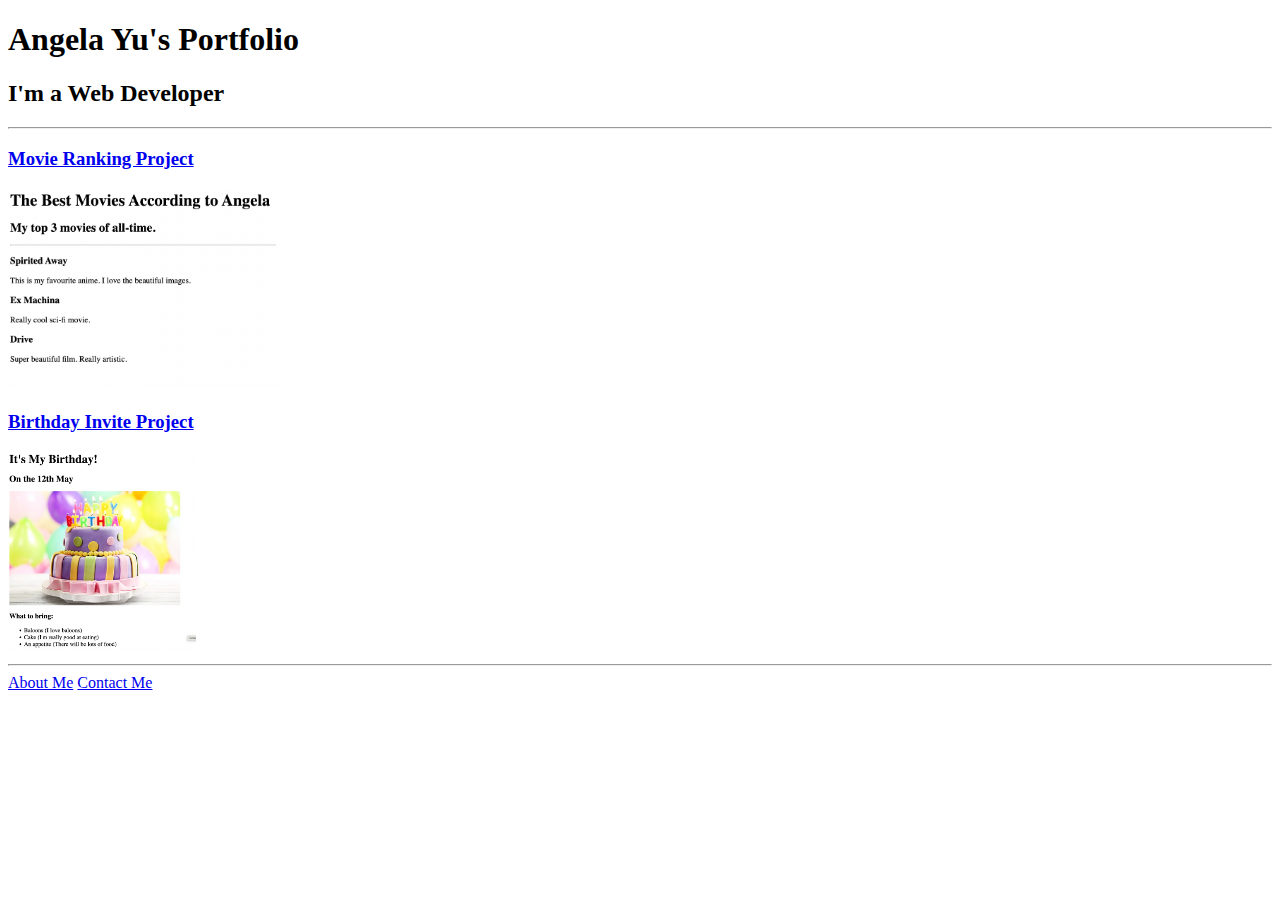
<file: 4.3 HTML Porfolio Project/index.html>
<!-- TODO 1: Create the HTML Boilerplate -->

<!-- TODO 2: Add Your previous projects' HTML into the public folder -->

<!-- TODO 3: Take screenshots of your project previews and add the images to the images folder -->

<!-- TODO 4: Add titles/subtitles etc. -->

<!-- TODO 5: Add a link to the project pages -->

<!-- TODO 6: Add images to show the project previews
HINT for TODO 6: You can use the height attribute set to 200 to make the image smaller:
https://developer.mozilla.org/en-US/docs/Web/HTML/Element/img#attr-height -->

<!-- TODO 7: Add the Contact Me and About Me page links -->

<!DOCTYPE html>
<html lang="en">
  <head>
    <meta charset="UTF-8" />
    <meta name="viewport" content="width=device-width, initial-scale=1.0" />
    <title>Angela Yu's Portfolio</title>
  </head>
  <body>
    <h1>Angela Yu's Portfolio</h1>
    <h2>I'm a Web Developer</h2>

    <hr />

    <h3><a href="./public/movie-ranking.html">Movie Ranking Project</a></h3>
    <img
      src="./assets/images/movie-ranking.png"
      alt="movie ranking project preview"
      height="200"
    />

    <h3><a href="./public/birthday-invite.html">Birthday Invite Project</a></h3>
    <img
      src="./assets/images/birthday-invite.png"
      alt="birthday invite project preview"
      height="200"
    />

    <hr />

    <a href="./public/about.html">About Me</a>
    <a href="./public/contact.html">Contact Me</a>
  </body>
</html>
</file>
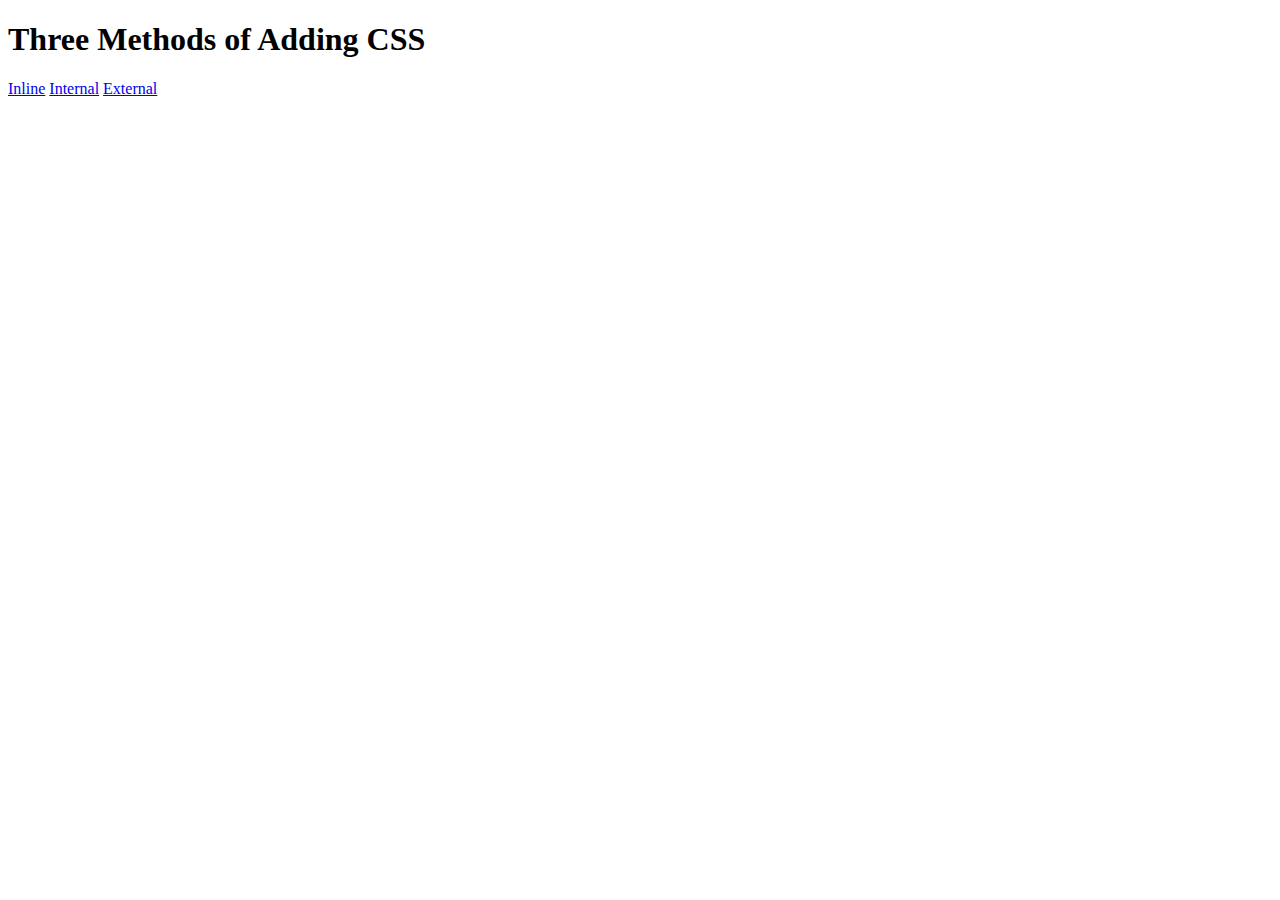
<file: 5.1. Adding CSS/index.html>
<!DOCTYPE html>
<html lang="en">

<head>
  <meta charset="UTF-8">
  <title>Adding CSS</title>
</head>

<body>
  <h1>Three Methods of Adding CSS</h1>
  <!-- Create 3 Links to The 3 Webpages: inline, internal and external -->
   <a href="./inline.html">Inline</a>
   <a href="./internal.html">Internal</a>
   <a href="./external.html">External</a>
</body>

</html>
</file>
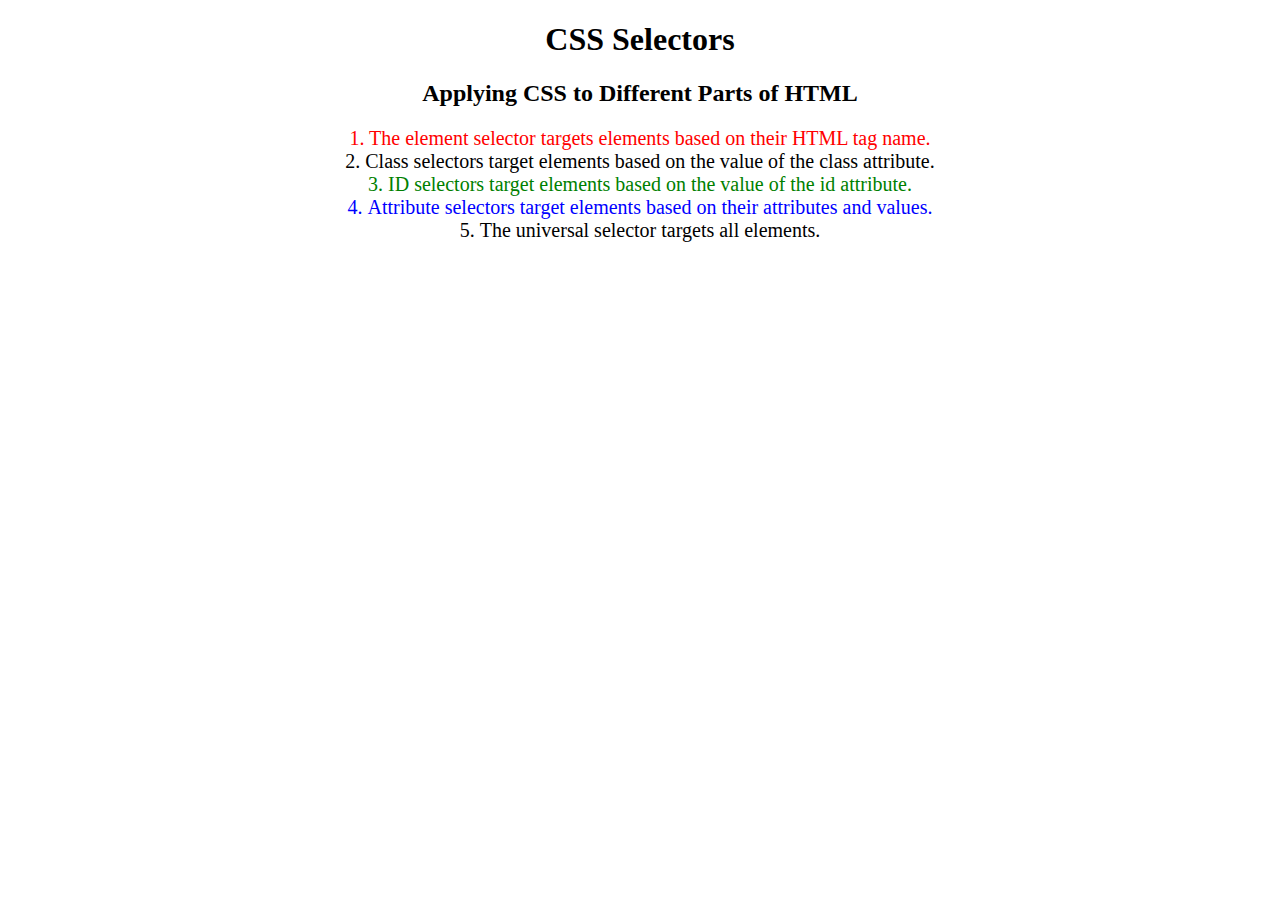
<file: 5.3 CSS Selectors/index.html>
<!DOCTYPE html>
<html lang="en">

<head>
  <meta charset="UTF-8">
  <title>CSS Selectors</title>
  <link rel="stylesheet" href="./style.css" />
</head>

<body>
  <h1>CSS Selectors</h1>
  <h2>Applying CSS to Different Parts of HTML</h2>
  <!-- TODO 1: Set the CSS for all paragraph tags to "color: red" -->
  <p class="note">1. The element selector targets elements based on their HTML tag name.</p>

  <ol>
    <!-- TODO 2: Set the CSS for all elements with a class of "note" to "font-size: 20px" -->
    <li class="note" value="2">Class selectors target elements based on the value of the class attribute.</li>

    <!-- TODO 3: Set the CSS for the element with an id of "id-selector-demo" to "color: green" -->
    <li class="note" id="id-selector-demo" value="3">ID selectors target elements based on the value of the id
      attribute.</li>

    <!-- TODO 4: Set the CSS for the li elements that have the "value" attribute set to "4" to have "color: blue" -->
    <li class="note" value="4">Attribute selectors target elements based on their attributes and values.</li>

    <!-- TODO 5: Set all elements to have "text-align: center" -->
    <li class="note" value="5">The universal selector targets all elements.</li>
  </ol>
</body>

</html>
</file>
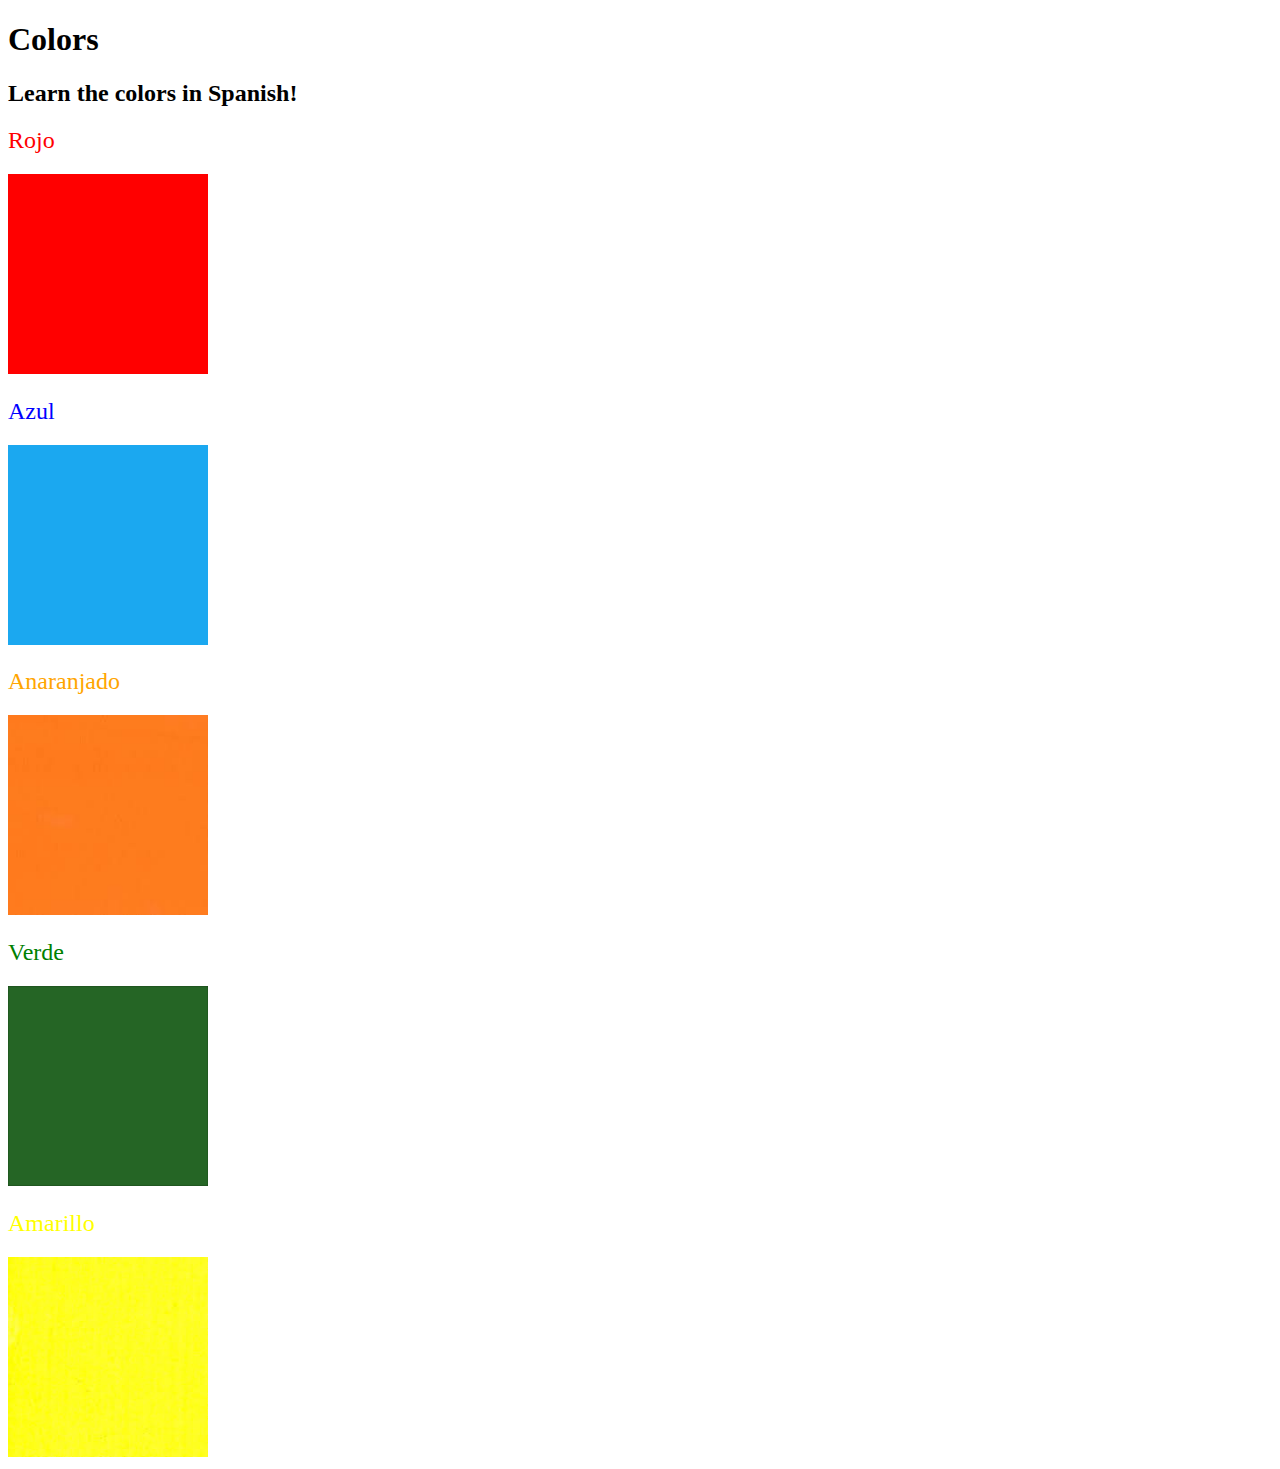
<file: 5.4 Color Vocab Project/index.html>
<!DOCTYPE html>
<html lang="en">
  <head>
    <meta charset="UTF-8" />
    <title>Spanish Vocabulary</title>
    <link rel="stylesheet" href="./style.css" />
  </head>

  <body>
    <h1>Colors</h1>
    <h2>Learn the colors in Spanish!</h2>
    <h2 class="color-title" id="red">Rojo</h2>
    <img src="./assets/images/red.png" alt="red" />

    <h2 class="color-title" id="blue">Azul</h2>
    <img src="./assets/images/blue.png" alt="blue" />

    <h2 class="color-title" id="orange">Anaranjado</h2>
    <img src="./assets/images/orange.png" alt="orange" />

    <h2 class="color-title" id="green">Verde</h2>
    <img src="./assets/images/green.png" alt="green" />

    <h2 class="color-title" id="yellow">Amarillo</h2>
    <img src="./assets/images/yellow.png" alt="yellow" />
  </body>
</html>

<!-- 
TODOs
IMPORTANT: You should not need to make ANY CHANGES to index.html
All code should be written in your CSS file.

1. Create a CSS file and incorporate it as an external stylesheet.
2. Use CSS to style each of the color titles to meaning. 
Hint: Use the id to help if you don't know the words in spanish.
3. Use CSS to change all the color titles to have "font-weight: normal;"
4. Use CSS (not HTML) to make all the images 200px heigh and 200px wide. 
Hint: 
https://developer.mozilla.org/en-US/docs/Web/CSS/height
https://developer.mozilla.org/en-US/docs/Web/CSS/width
-->
</file>
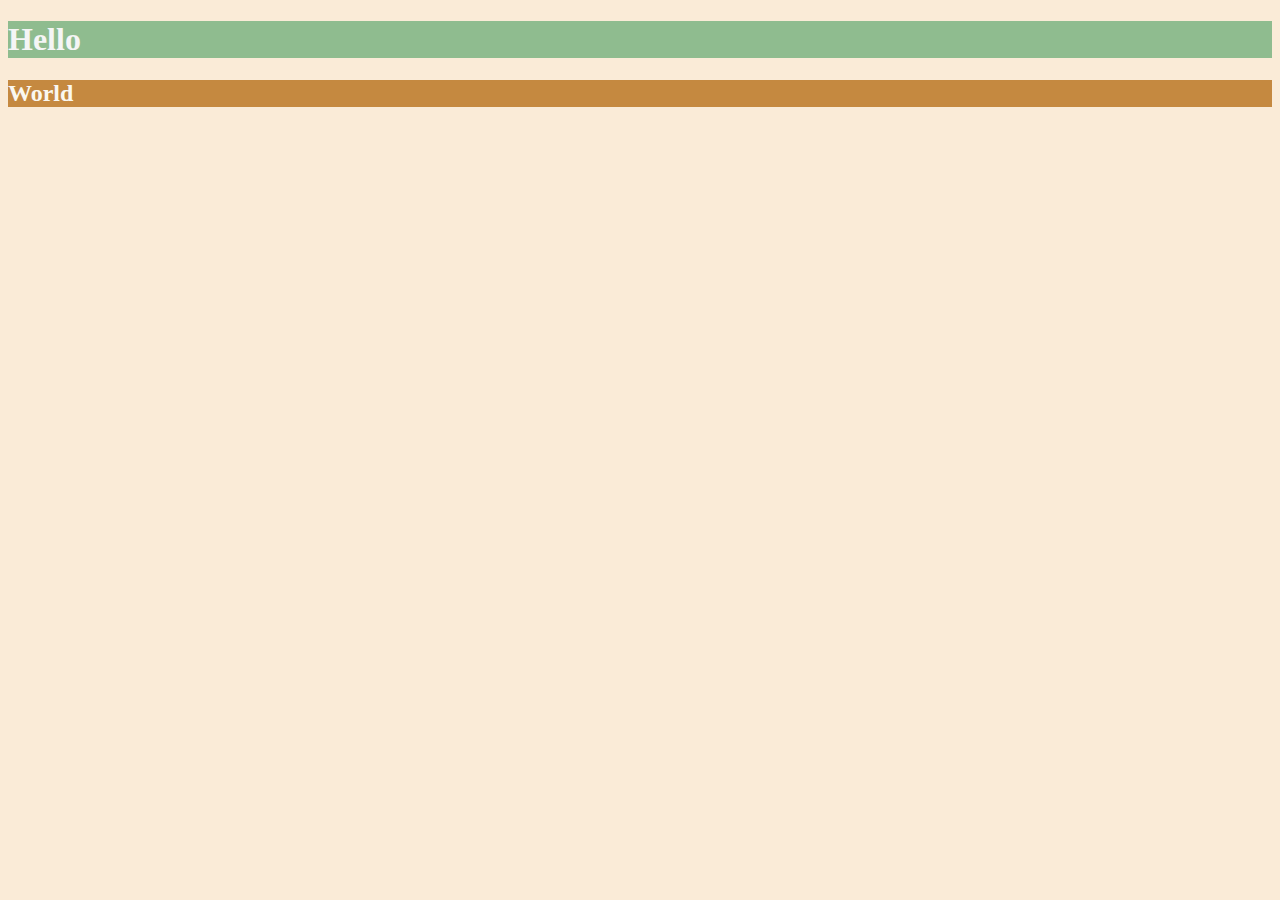
<file: 6.0 CSS Colors/index.html>
<!DOCTYPE html>
<html lang="en">
  <head>
    <meta charset="UTF-8" />
    <title>Colors</title>
    <style>
      /* Write your CSS code here. */
      /* 1. Make the background of the webpage "antiquewhite"
    2. Make the h1 "whitesmoke"
    3. Make the background of the h1 "darkseagreen"
    4. Make the h2 #FAF8F1
    5. Make the background of the h2 "#C58940" */
      body {
        background-color: antiquewhite;
      }

      h1 {
        color: whitesmoke;
        background-color: darkseagreen;
      }
      
      h2 {
        color: #faf8f1;
        background-color: #c58940;
      }
    </style>
  </head>

  <body>
    <h1>Hello</h1>
    <h2>World</h2>
  </body>
</html>
</file>
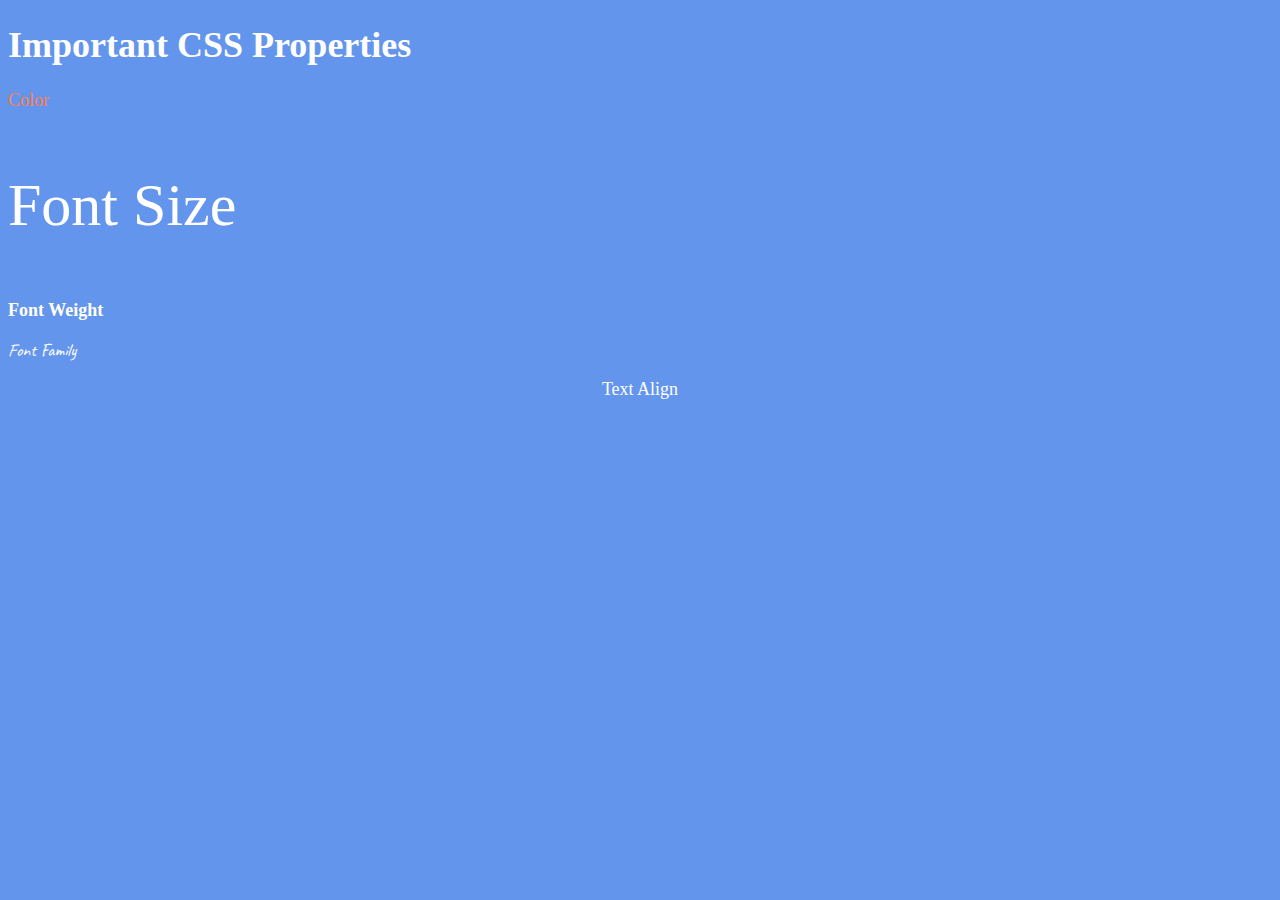
<file: 6.1 Font Properties/index.html>
<!DOCTYPE html>
<html lang="en">
  <head>
    <meta charset="UTF-8" />
    <title>CSS Properties</title>
    <style>
      body {
        background-color: cornflowerblue;
        color: white;
        font-size: 18px;
      }

      /* Don't change the CSS above, add Your CSS below */
      html {
        font-size: 30px;
      }

      .coral {
        color: coral;
      }

      .font-size-2rem {
        font-size: 2rem;
      }

      .font-weight-900 {
        font-weight: 900;
      }

      .font-caveat {
        font-family: 'Caveat', serif;
      }

      .text-center {
        text-align: center;
      }
    </style>
    <link rel="preconnect" href="https://fonts.googleapis.com" />
    <link rel="preconnect" href="https://fonts.gstatic.com" crossorigin />
    <link
      href="https://fonts.googleapis.com/css2?family=Caveat&display=swap"
      rel="stylesheet"
    />
  </head>

  <body>
    <h1>Important CSS Properties</h1>
    <p class="coral">Color</p>
    <p class="font-size-2rem">Font Size</p>
    <p class="font-weight-900">Font Weight</p>
    <p class="font-caveat">Font Family</p>
    <p class="text-center">Text Align</p>

    <!-- TODOs
  1. Change the color of <p>Color</p> to "coral" color.
  2. Change the font size of <p>Font Size</p> to 2X the size of the root font size.
  3. Change the font weight of <p>Font Weight</p> to 900.
  4. Change the font family of <p>Font Family</p> to the Google font Caveat with regular (400) font weight.
  Link: https://fonts.google.com/specimen/Caveat
  5. Change the <p>Text Align</p> to right align.
  6. Change the the root (html element) font size to 30px -->
  </body>
</html>
</file>
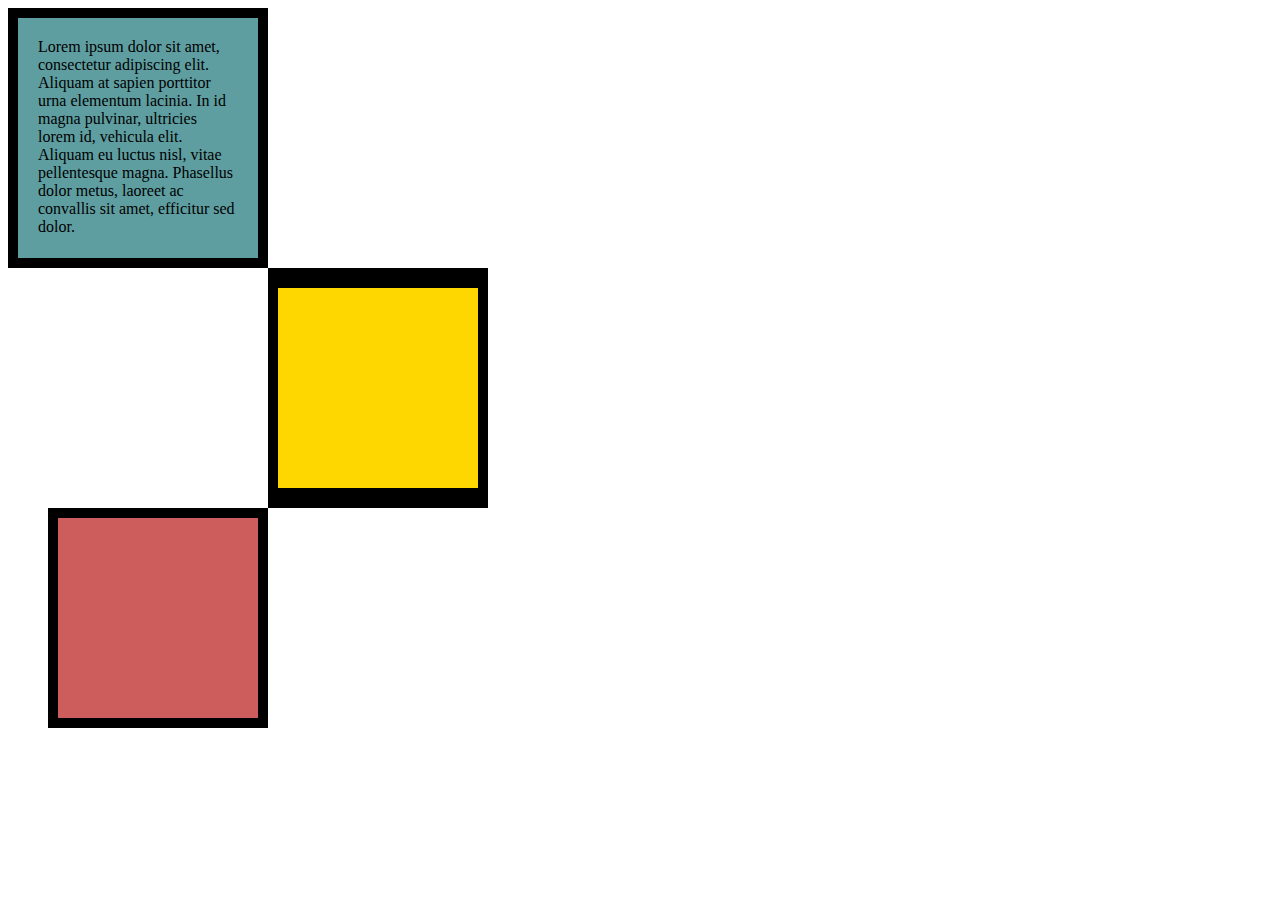
<file: 6.3 CSS Box Model/index.html>
<!DOCTYPE html>
<html lang="en">
  <head>
    <meta charset="UTF-8" />
    <title>CSS Box Model</title>
    <style>
      /* Write your CSS code here */
      .top-box {
        background-color: cadetblue;
        border: 10px solid black;
        padding: 20px;
      }

      .middle-box {
        background-color: gold;
        border: solid black;
        border-width: 20px 10px;
        margin-left: 260px;
      }

      .bottom-box {
        background-color: indianred;
        border: 10px solid black;
        margin-left: 40px;
      }

      .box {
        width: 200px;
        height: 200px;
      }

      .m-0 {
        margin: 0;
      }
    </style>
  </head>

  <body>
    <div class="top-box box">
      <p class="m-0">
        Lorem ipsum dolor sit amet, consectetur adipiscing elit. Aliquam at
        sapien porttitor urna elementum lacinia. In id magna pulvinar, ultricies
        lorem id, vehicula elit. Aliquam eu luctus nisl, vitae pellentesque
        magna. Phasellus dolor metus, laoreet ac convallis sit amet, efficitur
        sed dolor.
      </p>
    </div>
    <div class="middle-box box"></div>
    <div class="bottom-box box"></div>

    <!-- TODOs:
1. Create 3 Boxes using the div element.
2. Set their sizes to 200px heigh by 200px wide.
3. Set different background colors for each of the boxes (I used cadetblue, gold and indianred).
4. Add a paragraph <p> element into the first div and add the following words:
    Lorem ipsum dolor sit amet, consectetur adipiscing elit. Aliquam at sapien porttitor urna elementum lacinia. In
    id magna pulvinar, ultricies lorem id, vehicula elit. Aliquam eu luctus nisl, vitae pellentesque magna. Phasellus
    dolor metus, laoreet ac convallis sit amet, efficitur sed dolor.
5. Set the 1st div to have 20px padding all around with a black 10px border.
6. Fix the style of the <p> element to remove all margins.
Hint: Use the CSS inspector in Chrome.
7. Set the 2nd div to have a 20px border on top and bottom and 10px border left and right. (See goal image)
8. Set the 3rd div to have a 10px border 
9. Set the margins for the divs so that each box corner touches the other. (See the goal image)
-->
  </body>
</html>
</file>
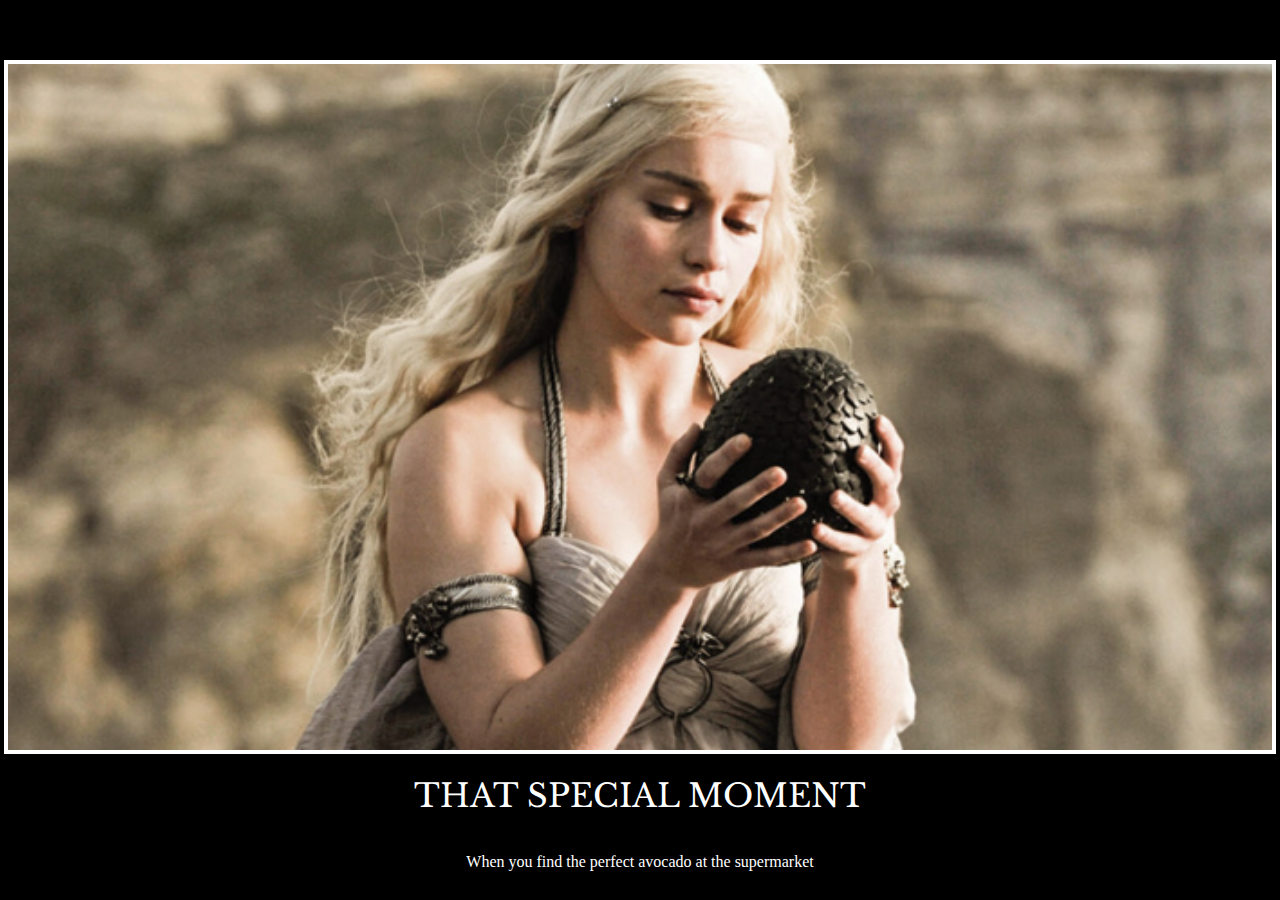
<file: 6.4 Motivation Meme Project/index.html>
<!-- 
  TODO: Create a motivational post website.
Style it how ever you like. 
Look at the goal image for inspiration.
But it must have the following features:
1. The main h1 text should be using the Regular Libre Baskerville Font from Google Fonts:
  https://fonts.google.com/specimen/Libre+Baskerville
2. The text should be white and background black.
3. Add your own image into the images folder inside assets. It should have a 5px white border.
4. The text should be center aligned.
5. Create a div to contain the h1, p and img elements. Adjust the margins so that the image and text are centered on the page. 
  Hint: You horizontally center a div by giving it a width of 50% and a margin-left of 25%.
  Hint: Set the image to have a width of 100% so it fills the div. 
6. Read about the text-transform property on MDN docs to make the h1 uppercase with CSS.
  https://developer.mozilla.org/en-US/docs/Web/CSS/text-transform 
-->

<!DOCTYPE html>
<html lang="en">
  <head>
    <meta charset="UTF-8" />
    <meta name="viewport" content="width=device-width, initial-scale=1.0" />
    <link rel="preconnect" href="https://fonts.googleapis.com" />
    <link rel="preconnect" href="https://fonts.gstatic.com" crossorigin />
    <link
      href="https://fonts.googleapis.com/css2?family=Libre+Baskerville&display=swap"
      rel="stylesheet"
    />
    <link href="./style.css" rel="stylesheet">
    <title>Motivational Website</title>
  </head>
  <body>
    <div class="meme-container">
      <img
        class="motivation-img"
        src="./assets/images/daenerys.jpeg"
        alt="Daenerys holding a dragon egg in her hands"
      />
      <h1>That Special Moment</h1>
      <p>When you find the perfect avocado at the supermarket</p>
    </div>
  </body>
</html>
</file>
<file: 5.3 CSS Selectors/style.css>
ol {
  margin-left: -40px;
  margin-top: -20px;
  list-style-position: inside;
}

/* Write your CSS below, don't change the rules above. */
p {
  color: red;
}

.note {
  font-size: 20px;
}

#id-selector-demo {
  color: green;
}

li[value='4'] {
  color: blue;
}

* {
  text-align: center;
}
</file>
<file: 5.4 Color Vocab Project/style.css>
img {
  width: 200px;
  height: 200px
}

.color-title {
  font-weight: normal;
}

#red {
  color: red;
}

#blue {
  color: blue
}

#orange {
  color: orange;
}

#green {
  color: green;
}

#yellow {
  color: yellow;
}
</file>
<file: 6.4 Motivation Meme Project/style.css>
:root {
  --white: #fff;
  --black: #000;
}

html {
  background-color: var(--black);
}

h1 {
  font-family: 'Libre Baskerville', serif;
  font-weight: 400;
  font-style: normal;
  text-transform: uppercase;
}



.motivation-img {
  width: 100%;
  border: 4px solid var(--white);
}

.meme-container {
  color: var(--white);
  display: flex;
  flex-direction: column;
  align-items: center;
  margin-top: 60px;
}
</file>
